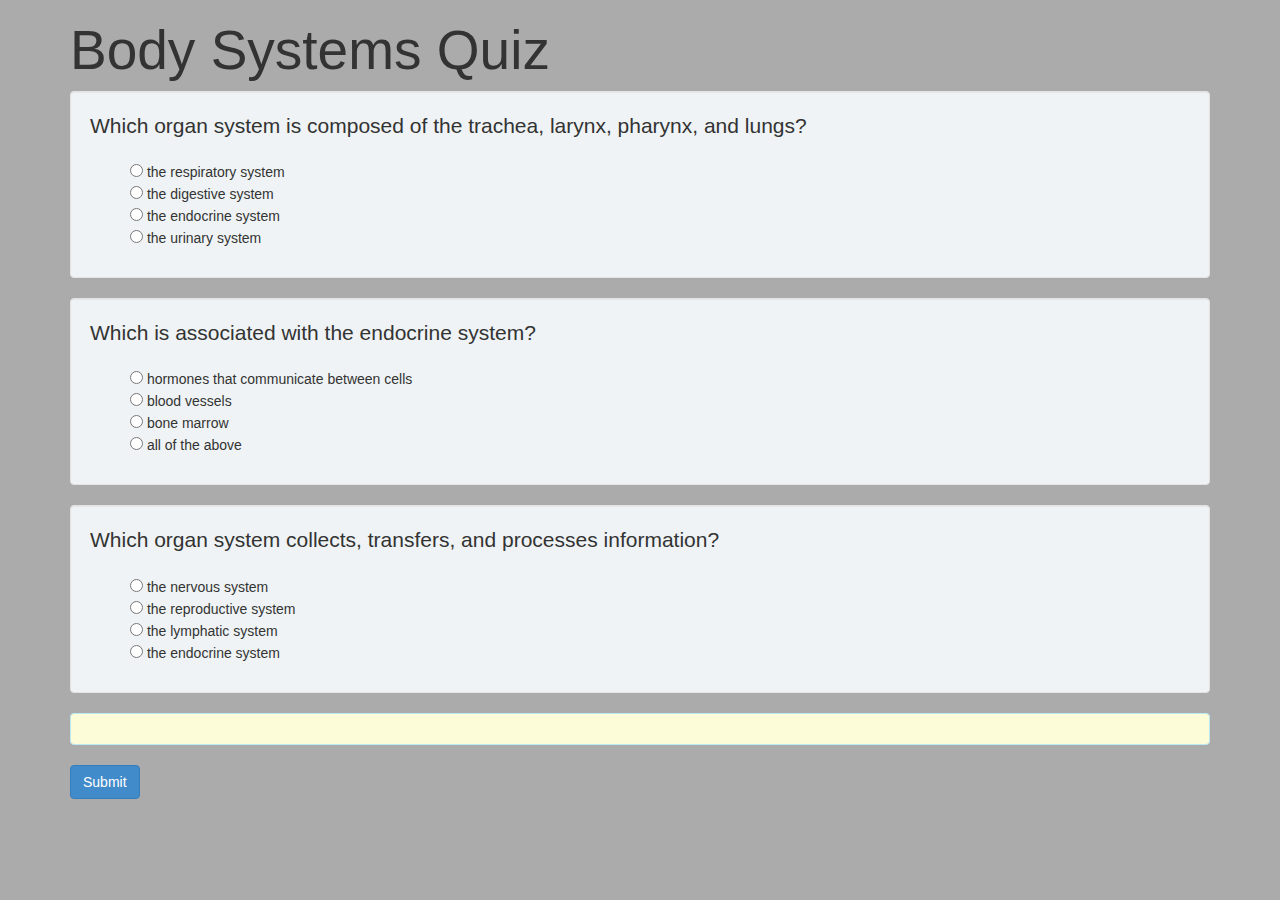
<file: index.html>
<html>
<head>
<link rel="stylesheet" href="bootstrap/css/bootstrap.min.css" />




<link href="styles.css" rel="stylesheet"/>
<script type="text/javascript" src="jquery-1.11.1.js"></script>
<script type="text/javascript" src="mustache.js"></script>
<script src="bootstrap/js/bootstrap.min.js"></script>

<script type="text/javascript" src="quiz.json"></script>
<script type="text/javascript" src="scripts.js"></script>


</head>
<body>
<div class="container">
  <div id="quiz-container"></div> <div id="quiz-score" class="alert alert-info" role="alert"></div>
 
  <button id="submit-button" class="btn btn-primary">Submit</button> 
</div>
</body>

</html>
</file>
<file: styles.css>
h1 {
	font-size: 55px;
	font-family: Impact, Charcoal, sans-serif;
}

.quiz-answers
{
    list-style-type: none;
}

.well {
	background-color: #EFF3F5;
}

.right-answer {
	color: #4F9CD9;
}

.wrong-answer {
	color: red;
}

.alert-info {
	background-color: #FCFCD9;
	font-size: 20px;
}

body {
	background-color:#ACABAB;
}
</file>
